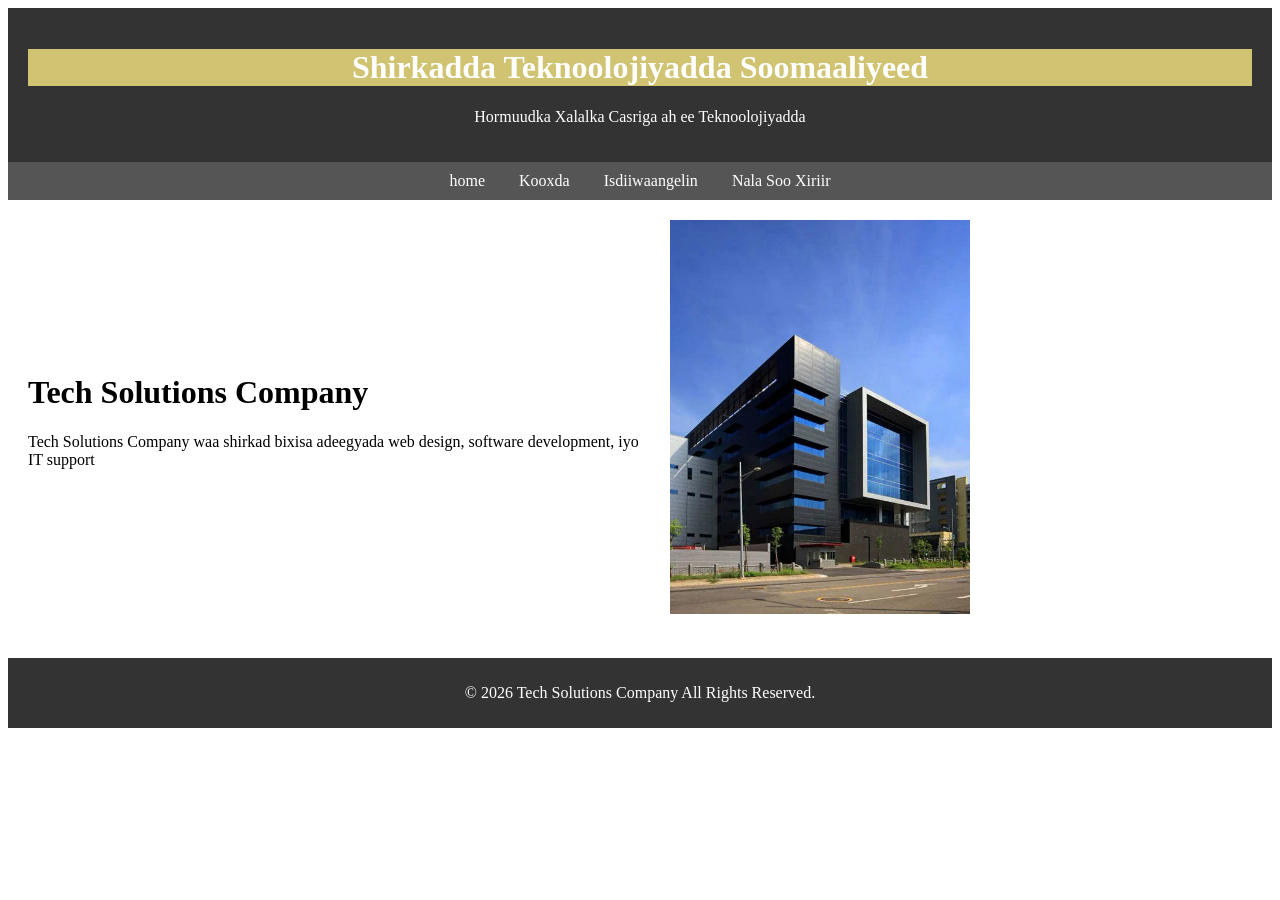
<file: index.html>
<!DOCTYPE html>
<html>
<head>
    <title>Shirkadda Teknoolojiyadda Soomaaliyeed</title>
    <link rel="stylesheet" href="css/style.css">
</head>
<body>

<header>
    <h1>Shirkadda Teknoolojiyadda Soomaaliyeed</h1>
    <p>Hormuudka Xalalka Casriga ah ee Teknoolojiyadda</p>
</header>

<nav>
    <a href="index.html">home</a>
    <a href="team.html">Kooxda</a>
    <a href="register.html">Isdiiwaangelin</a>
    <a href="contact.html">Nala Soo Xiriir</a>
</nav>



<div class="container">
    <div class="text">
        <h1>Tech Solutions Company</h1>
        <p>
            Tech Solutions Company waa shirkad bixisa adeegyada
            web design, software development, iyo IT support
        </p>
    </div>

    <div class="image">
        <img src="images/Company .JPG" alt="Company">
    </div>
</div>

<footer>
    <p>&copy; 2026 Tech Solutions Company All Rights Reserved.</p>
</footer>

</body>
</html>

</body>
</html>
</file>
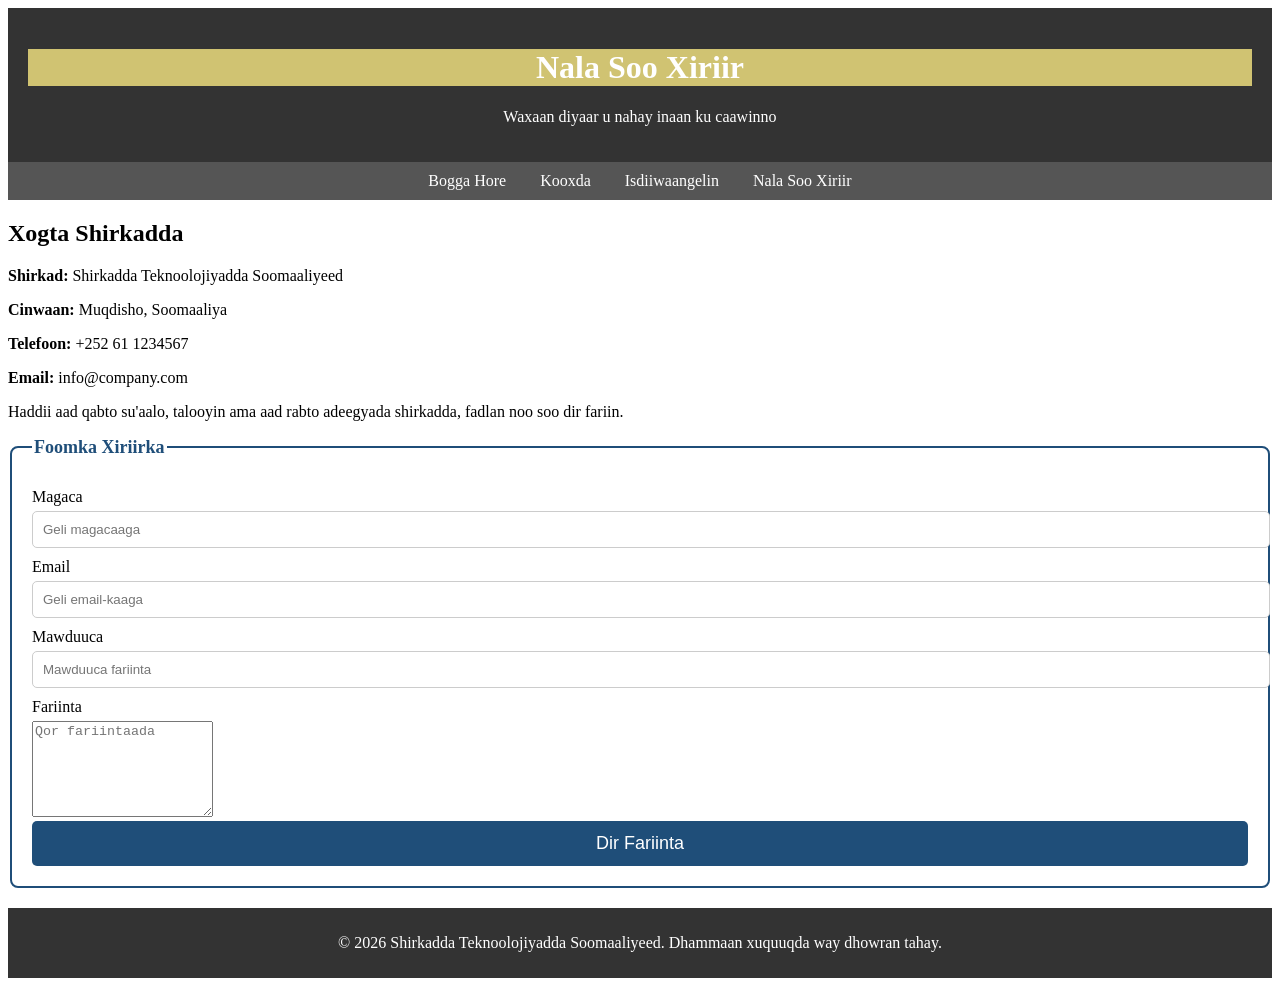
<file: contact.html>
<!DOCTYPE html>
<html>
<head>
    <title>Nala Soo Xiriir</title>
    <link rel="stylesheet" href="css/style.css">
</head>
<body>

<header>
    <h1>Nala Soo Xiriir</h1>
    <p>Waxaan diyaar u nahay inaan ku caawinno</p>
</header>

<nav>
    <a href="index.html">Bogga Hore</a>
    <a href="team.html">Kooxda</a>
    <a href="register.html">Isdiiwaangelin</a>
    <a href="contact.html">Nala Soo Xiriir</a>
</nav>

<div class="contact-container">

    <div class="contact-info">
        <h2>Xogta Shirkadda</h2>

        <p><strong>Shirkad:</strong> Shirkadda Teknoolojiyadda Soomaaliyeed</p>

        <p><strong>Cinwaan:</strong> Muqdisho, Soomaaliya</p>

        <p><strong>Telefoon:</strong> +252 61 1234567</p>

        <p><strong>Email:</strong> info@company.com</p>

        <p>
            Haddii aad qabto su'aalo, talooyin ama aad rabto
            adeegyada shirkadda, fadlan noo soo dir fariin.
        </p>
    </div>

    <div class="contact-form">
        <form>

            <fieldset>
                <legend>Foomka Xiriirka</legend>

                <label>Magaca</label>
                <input type="text" placeholder="Geli magacaaga">

                <label>Email</label>
                <input type="email" placeholder="Geli email-kaaga">

                <label>Mawduuca</label>
                <input type="text" placeholder="Mawduuca fariinta">

                <label>Fariinta</label>
                <textarea rows="6"
                placeholder="Qor fariintaada"></textarea>

                <button type="submit">
                    Dir Fariinta
                </button>

            </fieldset>

        </form>
    </div>

</div>

<footer>
    <p>
        © 2026 Shirkadda Teknoolojiyadda Soomaaliyeed.
        Dhammaan xuquuqda way dhowran tahay.
    </p>
</footer>

</body>
</html>
</file>
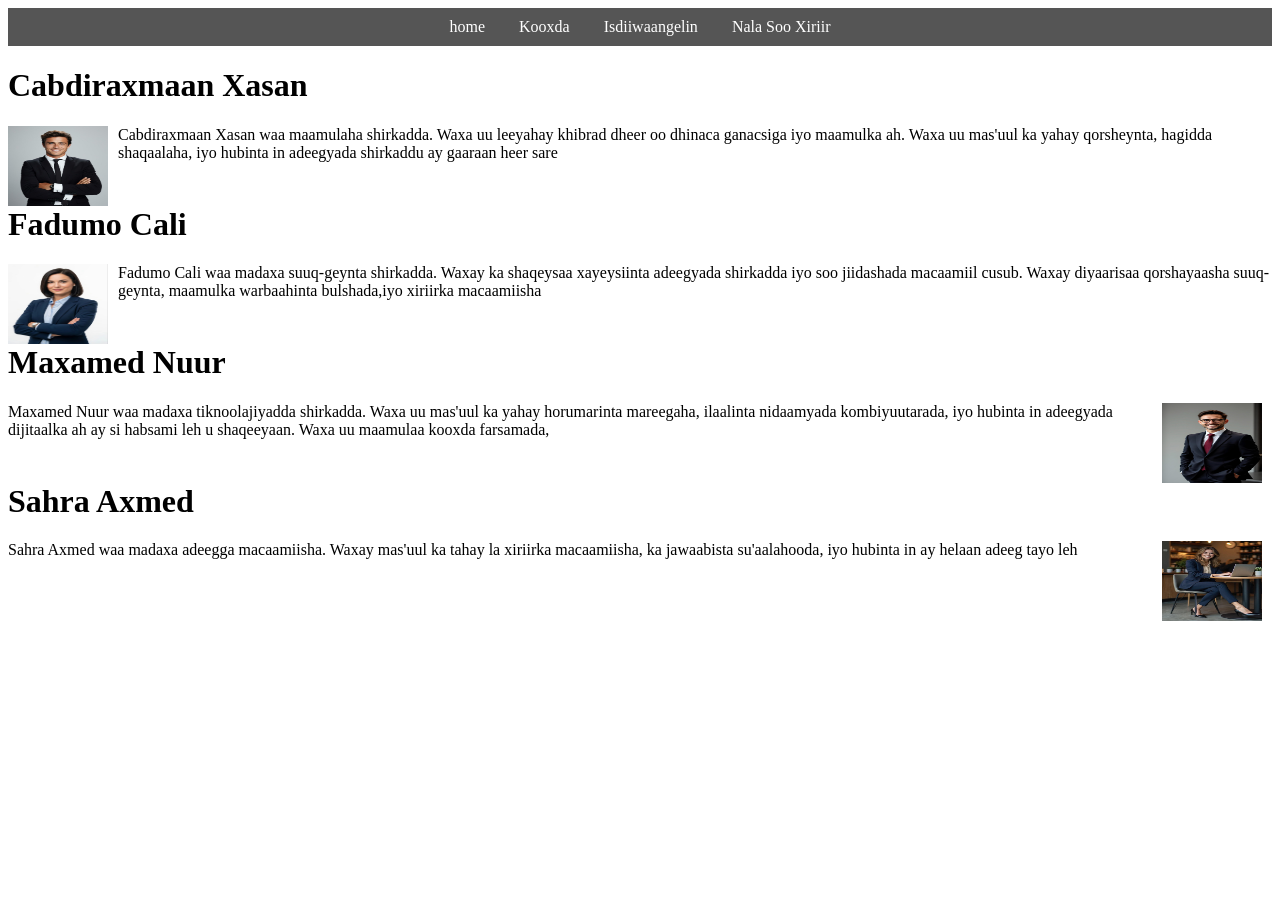
<file: team.html>
<!DOCTYPE html>
<html>
<head>
    <title>Images and Paragraphs</title>
    <link rel="stylesheet" href="css/style.css">
</head>
<body>
    <nav>
    <a href="index.html">home</a>
    <a href="team.html">Kooxda</a>
    <a href="register.html">Isdiiwaangelin</a>
    <a href="contact.html">Nala Soo Xiriir</a>
</nav>

<div class="box1">
    <h1>Cabdiraxmaan Xasan</h1>
    <img src="images/Person1.JPG" alt="Cabdiraxmaan Xasan">
    <p>
        Cabdiraxmaan Xasan waa maamulaha shirkadda. Waxa uu leeyahay khibrad dheer
        oo dhinaca ganacsiga iyo maamulka ah. Waxa uu mas'uul ka yahay qorsheynta,
        hagidda shaqaalaha, iyo hubinta in adeegyada shirkaddu ay gaaraan heer sare
 
    </p>
</div>

<div class="box2">
    <h1>Fadumo Cali</h1>
    <img src="images/Person2.JPG" alt="Fadumo Cali">
    <p>
        Fadumo Cali waa madaxa suuq-geynta shirkadda. Waxay ka shaqeysaa
        xayeysiinta adeegyada shirkadda iyo soo jiidashada macaamiil cusub.
        Waxay diyaarisaa qorshayaasha suuq-geynta, maamulka warbaahinta bulshada,iyo xiriirka macaamiisha
       
    </p>
</div>

<div class="box3">
    <h1>Maxamed Nuur</h1>
    <img src="images/Person3.JPG" alt="Maxamed Nuur">
    <p>
        Maxamed Nuur waa madaxa tiknoolajiyadda shirkadda. Waxa uu mas'uul ka yahay
        horumarinta mareegaha, ilaalinta nidaamyada kombiyuutarada, iyo hubinta in
        adeegyada dijitaalka ah ay si habsami leh u shaqeeyaan. Waxa uu maamulaa
        kooxda farsamada, 
    </p>
</div>
<div class="box4">
    <h1>Sahra Axmed</h1>
    <img src="images/Person4.JPG" alt="Sahra Axmed">
    <p>
        Sahra Axmed waa madaxa adeegga macaamiisha. Waxay mas'uul ka tahay
        la xiriirka macaamiisha, ka jawaabista su'aalahooda, iyo hubinta in
        ay helaan adeeg tayo leh
    </p>
</div>

</body>
</html>
</file>
<file: css/style.css>
header {
  background: #333;
  color: white;
  text-align: center;
  padding: 20px;
}
header h1{
  background: #D0C372;
}

nav {
  background: #555;
  text-align: center;
  padding: 10px;
}

nav a {
  color: white;
  text-decoration: none;
  margin: 15px;
}
.container {
  display: flex;
  align-items: center;
  gap: 30px;
  padding: 20px;
}

.text {
  width: 50%;
}
.image img{
  width: 300px;
}

.box1 img,
.box2 img,
.box3 img {
  width: 100px;
  height: 80px;
  float: left;
  margin-right: 10px;
}
.box3 img{
  width: 100px;
  height: 80px;
  float: right;
  margin-right: 10px;
}
.box1,
.box2,
.box3
.box4{
  clear: both;
  margin-bottom: 25px;
}
.box4 img{
  width: 100px;
  height: 80px;
  float: right;
  margin-right: 10px;
  
}
h1 {
  clear: both;
}
register-form {
  width: 70%;
  margin: 30px auto;
  background: white;
  padding: 25px;
  border-radius: 10px;
}

fieldset {
  border: 2px solid #1f4e79;
  border-radius: 8px;
  margin-bottom: 20px;
  padding: 20px;
}

legend {
  color: #1f4e79;
  font-weight: bold;
  font-size: 18px;
}

label {
  display: block;
  margin-top: 10px;
  margin-bottom: 5px;
}

input[type="text"],
input[type="email"],
input[type="password"],
input[type="tel"],
input[type="date"],
select {
  width: 100%;
  padding: 10px;
  border: 1px solid #ccc;
  border-radius: 5px;
}

button {
  width: 100%;
  padding: 12px;
  background: #1f4e79;
  color: white;
  border: none;
  border-radius: 5px;
  font-size: 18px;
  cursor: pointer;
}

button:hover {
  background: #163a5c;
}

footer {
  margin-top: 100px;
  clear: both;
  background: #333;
  color: white;
  text-align: center;
  padding: 10px;
  margin-top: 20px;
}
</file>
